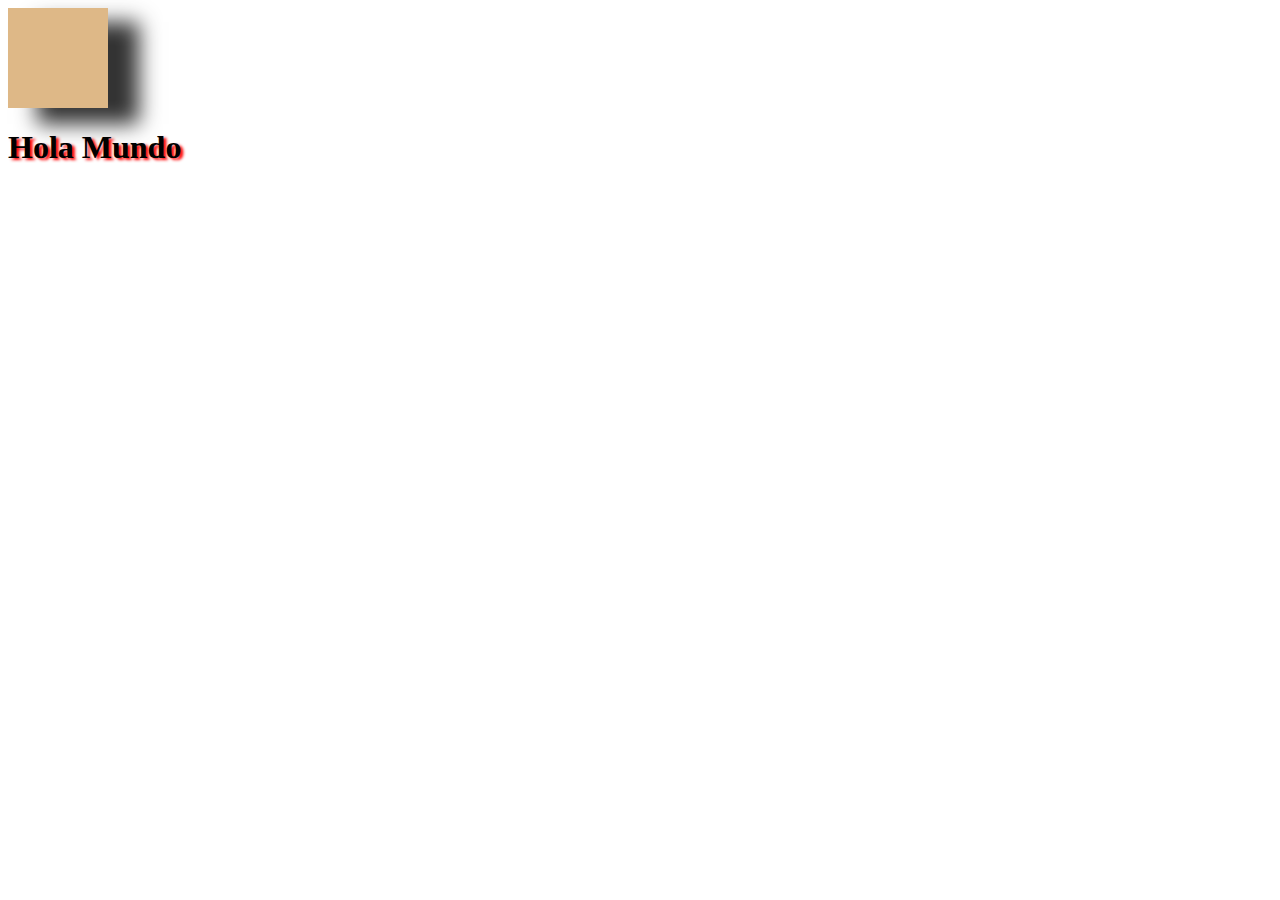
<file: sombras/index.html>
<link rel="stylesheet" href="./styleTablas.css"><!DOCTYPE html>
<html lang="es">
<head>
    <meta charset="UTF-8">
    <meta http-equiv="X-UA-Compatible" content="IE=edge">
    <meta name="viewport" content="width=device-width, initial-scale=1.0">
    <title>Sombras</title>
</head>
<body>
    <div class="box">

    </div>

    <h1 class="text">Hola Mundo</h1>
</body>
</html>
</file>
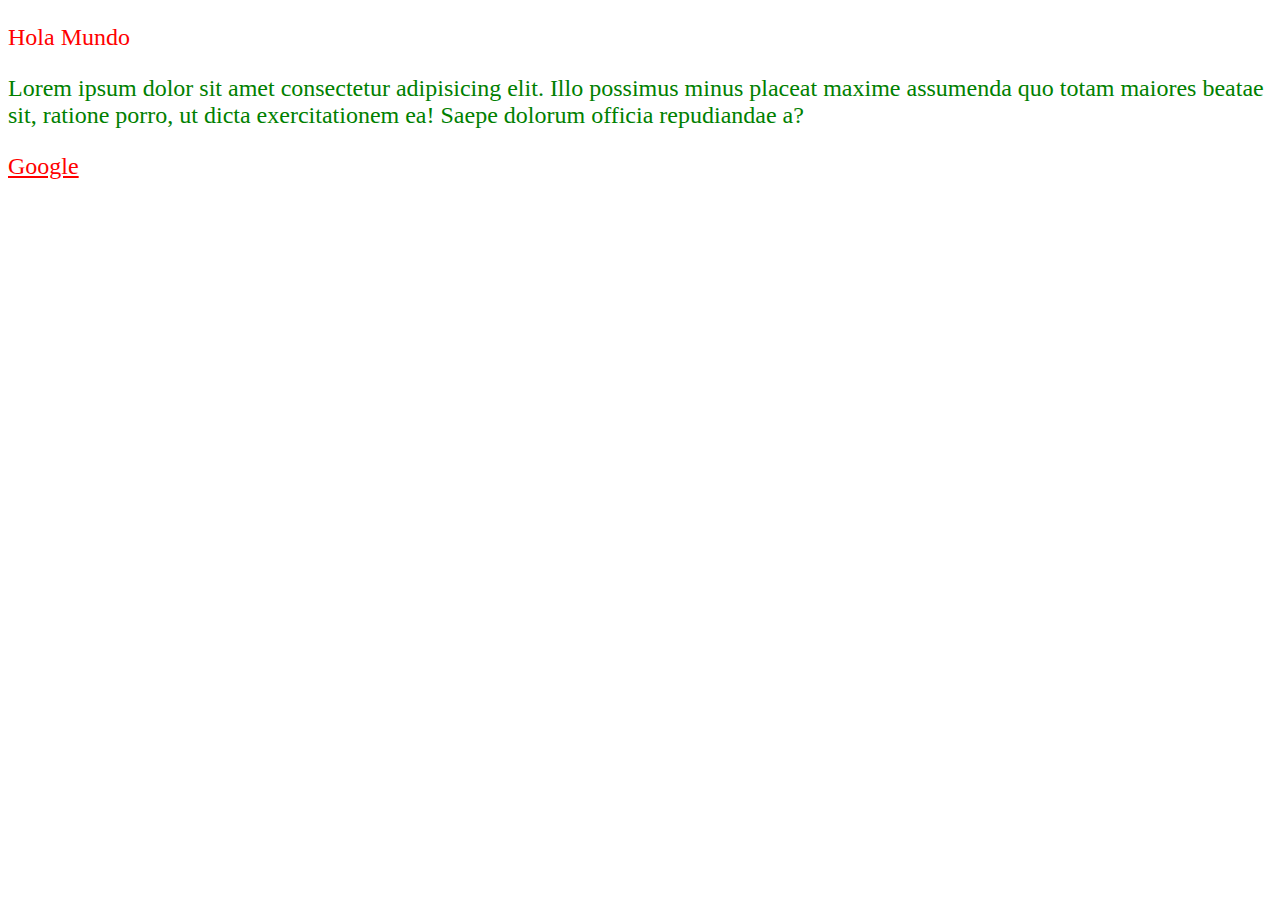
<file: selectores.html>
<!DOCTYPE html>
<html lang="es">
  <head>
    <meta charset="UTF-8" />
    <meta http-equiv="X-UA-Compatible" content="IE=edge" />
    <meta name="viewport" content="width=device-width, initial-scale=1.0" />
    <link rel="stylesheet" href="/stylesSelectores.css" />
    <title>Selectores</title>
  </head>
  <body>
    <div class="container">
      <p>Hola Mundo</p>
      <div>
        <p>
          Lorem ipsum dolor sit amet consectetur adipisicing elit. Illo possimus
          minus placeat maxime assumenda quo totam maiores beatae sit, ratione
          porro, ut dicta exercitationem ea! Saepe dolorum officia repudiandae
          a?
        </p>
        <a href="https://www.google.com/">Google</a>
      </div>
    </div>
  </body>
</html>
</file>
<file: sombras/styleTablas.css>
.box {
 width: 100px;   
 height: 100px;
 background-color: burlywood;
 box-shadow: 30px 15px 20px 1px #333;
}

.text{
    text-shadow: 3px 2px 3px red;
}
</file>
<file: stylesSelectores.css>
*{
    font-size: 24px;
}

p, a, .container{
    color: blue;
}

.container p {
    color: green;
}

.container > p {
    color: red;
}

a:link {
    color: red;
}

a:visited {
    color: green;
}

a:hover {
    color: yellow;
}

a:active{
    color: blueviolet;
}
</file>
